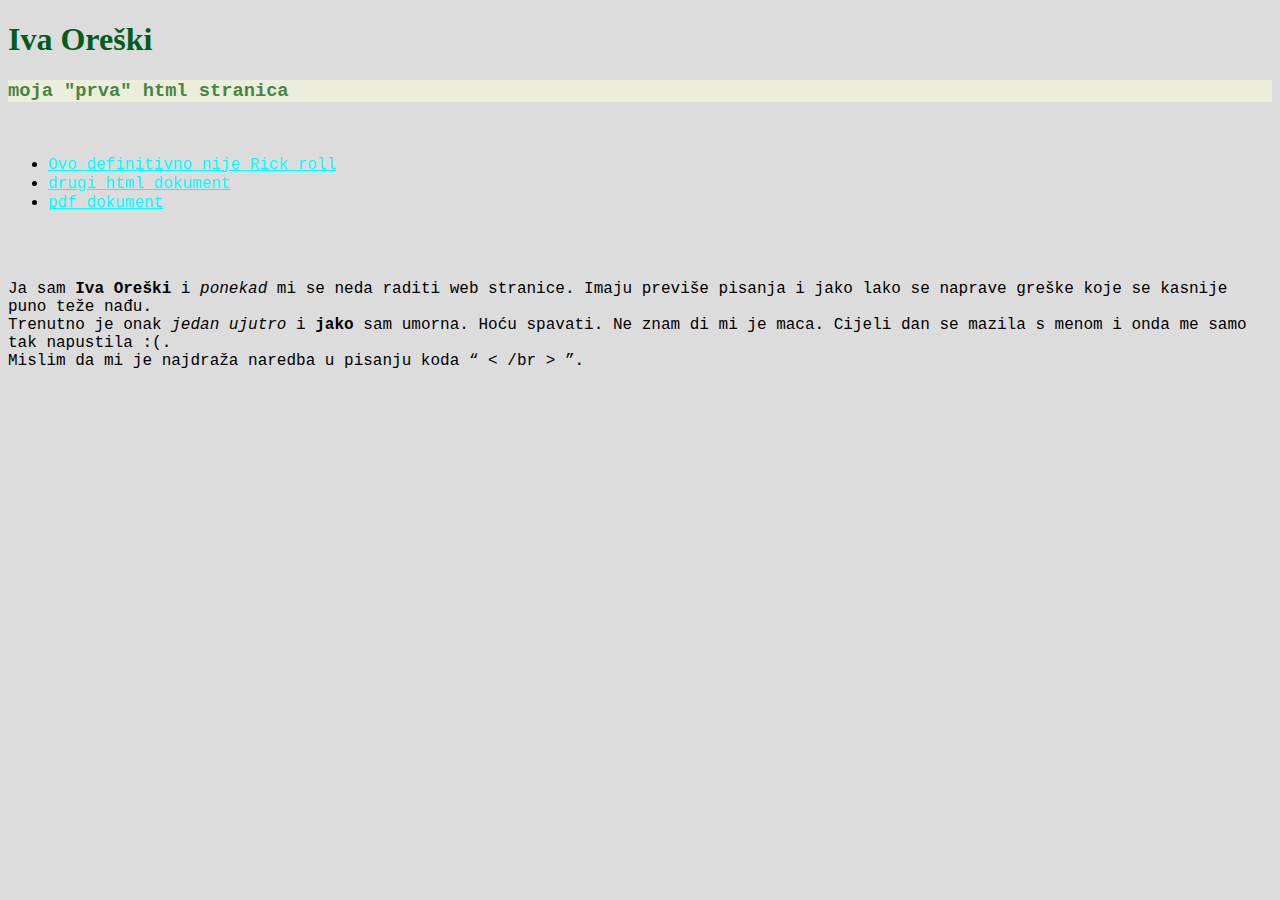
<file: index.html>
<!DOCTYPE html>  
<html>  


<head>  

<title>Iva Oreški</title>  
<link rel="stylesheet" href="stil.css">
</head> 


<body>
 <h1>Iva Oreški</h1>
 <h3>moja "prva" html stranica</h3>
 <br/>
 <nav>
	<ul>
		<li><a href=https://www.youtube.com/watch?v=dQw4w9WgXcQ&pp=ygUHcmljayBhcw%3D%3D  >Ovo definitivno nije Rick roll</a> </li>
		<li><a href="druga.html">drugi html dokument</a></li>
		<li><a href="pdf rickroll.pdf">pdf dokument</a></li>
	</ul>
 </nav>
 <br/><br/>
 <div class="paragraf">
 <p> 
 Ja sam <b> Iva Oreški </b> i <i>ponekad</i> mi se neda raditi web stranice. Imaju previše pisanja i jako lako se naprave greške koje se kasnije puno teže nađu. <br/> Trenutno je onak <i>jedan ujutro</i> i <b> jako </b> sam umorna. Hoću spavati. Ne znam di mi je maca. Cijeli dan se mazila s menom i onda me samo tak napustila :(. <br/>Mislim da mi je najdraža naredba u pisanju koda <q> < /br > </q>.
 </p>
 </div>

	


</body>
</html>
</file>
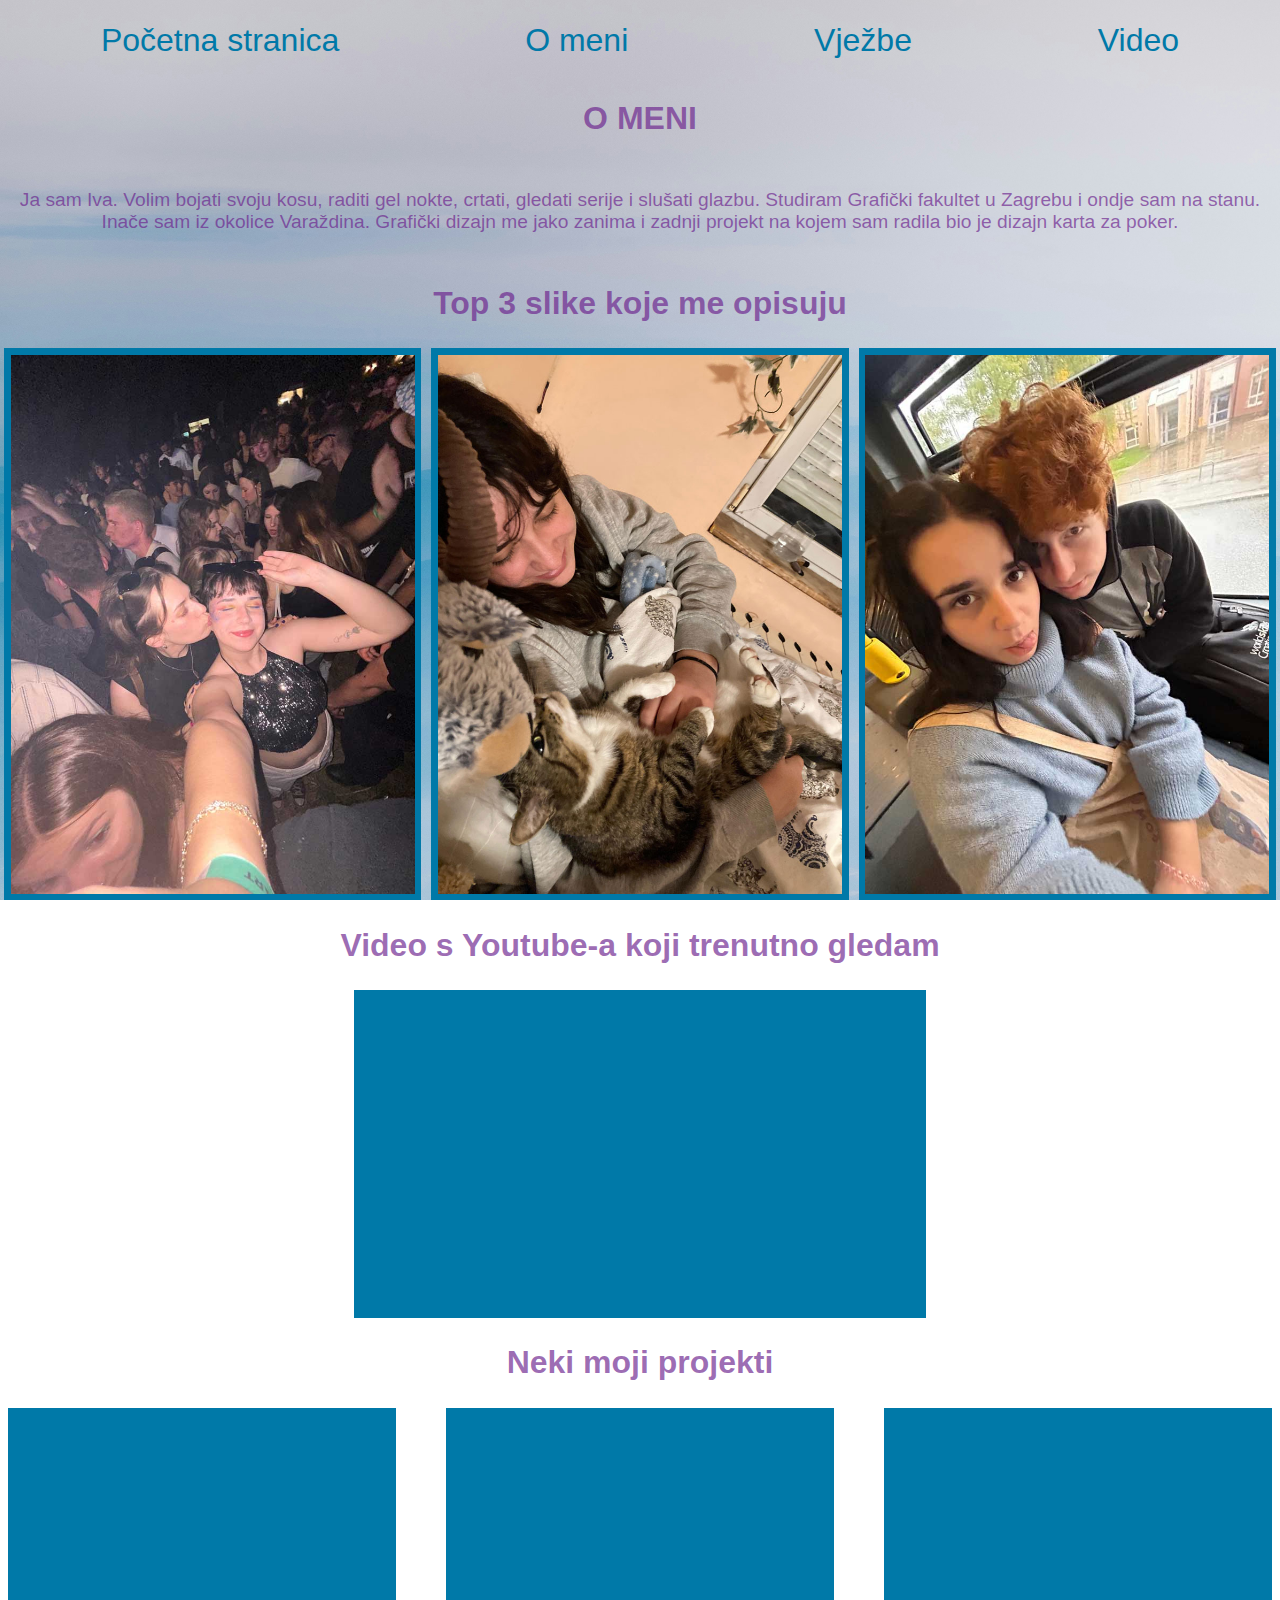
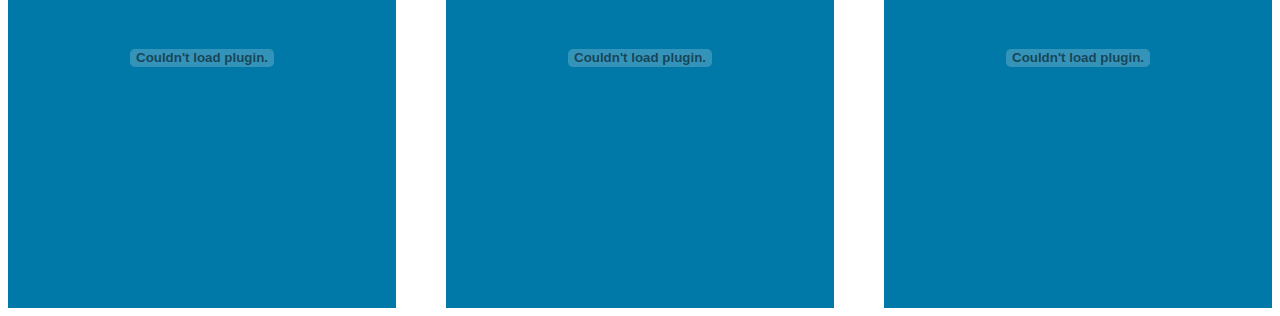
<file: stranice/o_meni.html>
<!DOCTYPE html>
<html lang="hr">
<head>
<link rel="stylesheet" href="../css/stil.css">
<title>O meni</title>
</head>
<body>
    <header>
        <nav>
            <div>
	            <ul>
		            <li><a href="../index.html">Početna stranica</a></li>
		            <li><a href="o_meni.html">O meni</a></li>
                    <li><a href="vjezbe.html">Vježbe</a></li>
	                <li><a href="video.html">Video</a></li>
	            </ul>
            </div>
        </nav>
        
    </header>
<div class="naslovi">
    <H2>O MENI</H2>
</div>
<div class="paragraf_div">
    <p class="paragraf"> Ja sam Iva. Volim bojati svoju kosu, raditi gel nokte, crtati, gledati serije i slušati glazbu. Studiram Grafički fakultet u Zagrebu i ondje sam na stanu. Inače sam iz okolice Varaždina. Grafički dizajn me jako zanima i zadnji projekt na kojem sam radila bio je dizajn karta za poker.
    </p>
</div>
    <h2 class="naslovi">Top 3 slike koje me opisuju</h2>
<div class="flex" style="gap: 10px;">
    
    <img class="slike1" src="../slike/greta-i-ja.jpg" alt="Greta i ja">
    <img class="slike1" src="../slike/Maca-i-ja.jpg" alt="Maca i ja">
    <img class="slike1" src="../slike/vito-i-ja.jpg" alt="Vito i ja">
</div>
<div>
    <div class="flex">
        <h2>Video s Youtube-a koji trenutno gledam</h2>
    </div>
    <div class="flex">
        <iframe class="ytvideo" width="560" height="315" src="https://www.youtube.com/embed/mbAg2FqPnGY?si=LV1mX5OIJIoMgXVD" title="YouTube video player" frameborder="0" allow="accelerometer; autoplay; clipboard-write; encrypted-media; gyroscope; picture-in-picture; web-share" referrerpolicy="strict-origin-when-cross-origin" allowfullscreen></iframe>
    </div>

</div>
    <h2 class="naslovi">Neki moji projekti</h2>
<div class="flex" style="gap: 50px;">

    <embed class="dokumenti" src="../dokumenti/karte za poker.pdf" type="application/pdf">
    <embed class="dokumenti" src="../dokumenti/Kalendar lara.pdf" type="application/pdf">
    <embed class="dokumenti" src="../dokumenti/brošura boat explore.pdf" type="application/pdf"> 
</div>
</body>
</file>
<file: stil.css>
h1 {
	color:rgb(0, 92, 31);
	font-family: Georgia;
	
}
h2 {font-family: 'Courier New', Courier, monospace;
color: green;

}

p{
	font-family: 'Courier New', Courier, monospace;
	font-size: 16px;
}

a:link {
	font-family: 'Courier New', Courier, monospace;
	color:rgb(0, 255, 255)
}

a:visited {
	font-family: 'Courier New', Courier, monospace;
	color:rgb(255, 255, 0)
}

html {
	background-color: #DCDCDD
}

a:hover {
	
	opacity: 0.5;
}

h3 {
	font-family: 'Courier New', Courier, monospace;
	background-color:beige;
	opacity: 0.7;
	color:darkgreen;
}

img {
	padding: 10px;
	background-color: green;
	border-radius: 1cm;
}

video {
border-radius: 2cm;
border-width: 2cm;
border-color: red}

.paragraf {

	flex-wrap: wrap; }
</file>
<file: css/stil.css>
.flex{
    display: flex;
    align-items: center;
    justify-content: center;
}
.vjezbeslike{
    border-radius: 20px;
}


@font-face {
    font-family: IvaOreski;
    src: url(ivaoreski.ttf);
}
html {
    background-image: url(../slike/bg\ image.jpg);
    background-repeat: no-repeat;
    background-attachment: fixed;
    background-size: cover;
}
nav {
    justify-content: center;
    display: flexbox;
    flex-wrap: wrap;
}
ul {
  list-style-type: none;
  margin: 0;
  padding: 0;
  overflow: hidden;
  justify-content: space-around;
  display: flex;
  font-family: Verdana, Geneva, Tahoma, sans-serif;
  font-size: 32px;

}

li {
  display: inline-flex;
  
}

li a {
    display: flex;
    color: rgb(0, 121, 168);
    text-align: center;
    padding: 14px 16px;
    text-decoration: none;
    justify-content: center;  
    transition: 0.15s;
}

li a:hover {  
    background-color: #fadff9a9;
    border-radius: 30px;
    opacity: 0.75;
}

li a:active{
    scale: 0.9;
    opacity: 0.5;
}

.slike1 {
    width: 33%;
    padding: 0.5%;
    background-color: rgb(0, 121, 168);
    box-sizing: border-box;
}

.dokumenti {
    flex-wrap: wrap;    
    justify-content: space-around;
    width: 600px;
    height: 500px;
    padding: 0.5%;
    box-sizing: border-box;
     background-color: rgb(0, 121, 168);
     margin: 0;
}

p {
    
    font-size: larger;
    font-family: Verdana, Geneva, Tahoma, sans-serif;
    
    color: #6b218da9;
    padding:0.5%;

}

.paragraf {
    
    position: relative;
    justify-content: center;
    display: flex;
    text-align: center;
}
.paragraf_div {
 width: 100%;
 display: flex;
}
.naslovi {
    display: flex;
    justify-content:center ;
}
h2  {
    font-size: 32px;
    font-family: Verdana, Geneva, Tahoma, sans-serif;
    color: #6b218da9;
}

.vjezbenaslov{
    font-family: Verdana, Geneva, Tahoma, sans-serif;
    color: rgb(15, 16, 65);
}

.ytvideo{
    padding: 0.5%;
    background-color: rgb(0, 121, 168);
}
</file>
